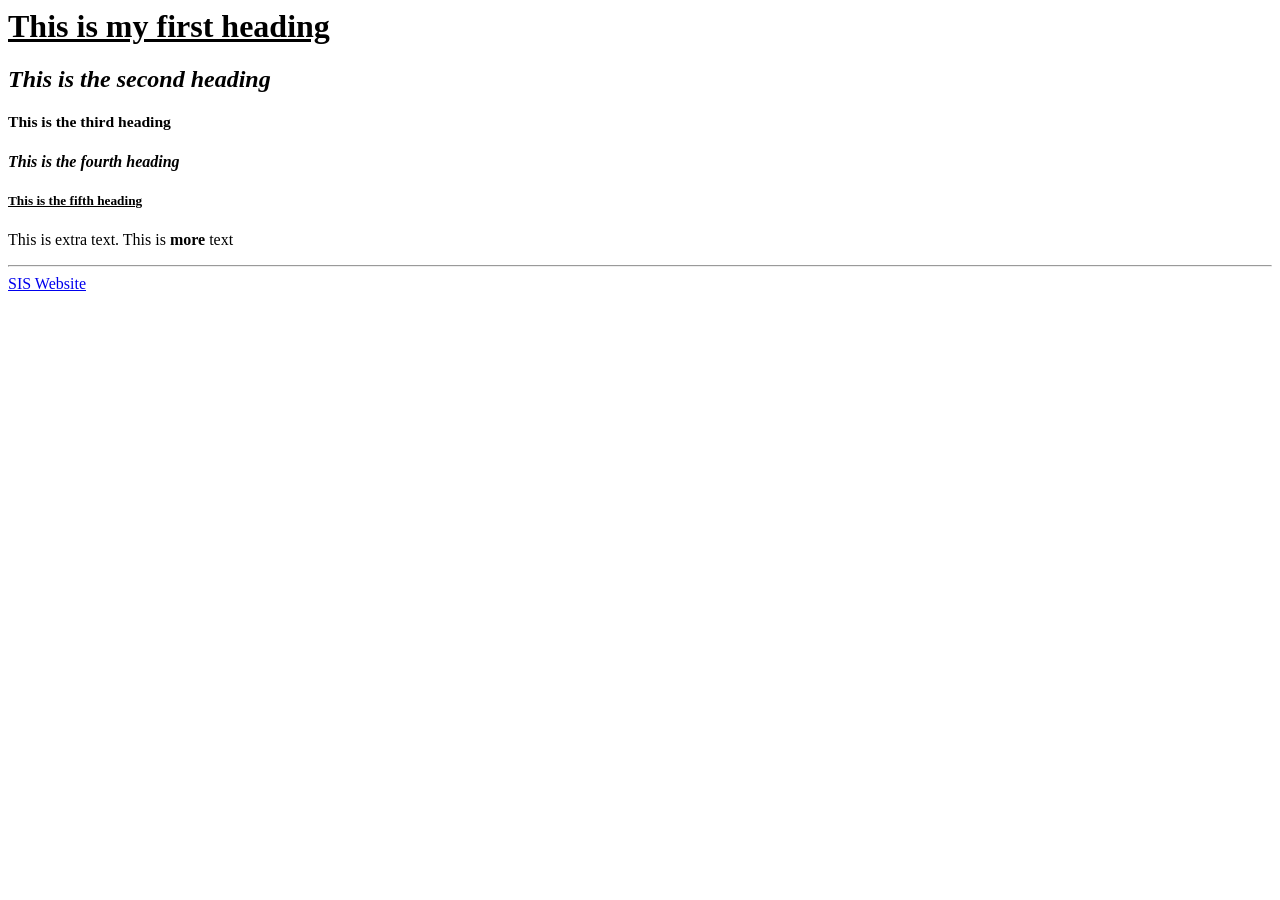
<file: index.html>
<html>
    <head>
<title>This is my practice webpage</title>

    </head>

    <body>
<h1><u>This is my first heading</u></h1>
<h2><em>This is the second heading</em></h2>
<h3><sup>This is the third heading</sup></h3>
<h4><i>This is the fourth heading</i></h4>
<h5><b><u>This is the fifth heading</u></b></h5>
<p>This is extra text. This is <b>more</b> text</p>
<hr>

<a href="Assets/Assets Subfolder/about.html" target="_blank" title="this is a tooltip"> SIS Website</a>

        </body>  
</html>
</file>
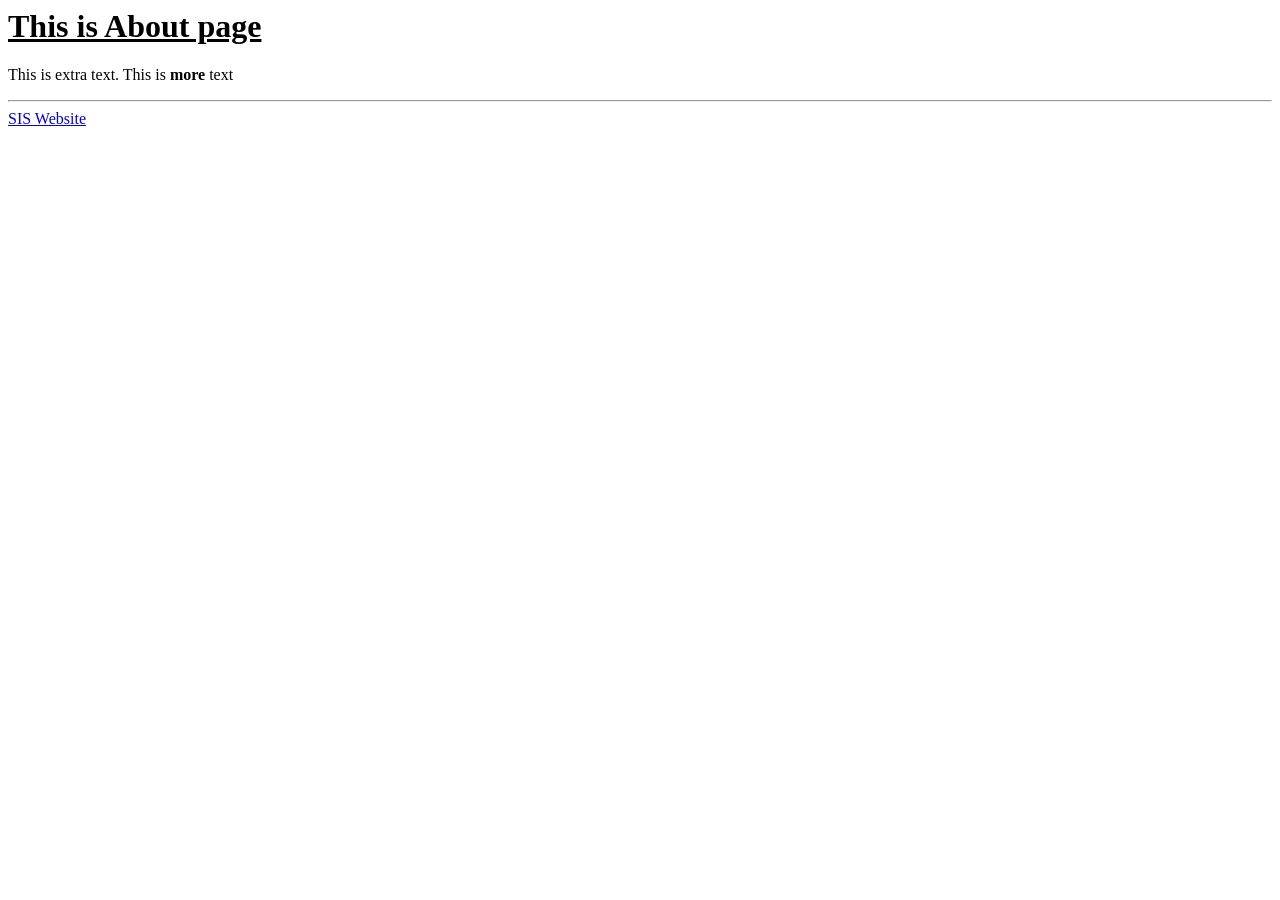
<file: Assets/Assets Subfolder/about.html>
<html>
    <head>
<title>About Page</title>

    </head>

    <body>
<h1><u>This is About page</u></h1>

<p>This is extra text. This is <b>more</b> text</p>
<hr>

<a href="../" target="_blank" title="this is a tooltip"> SIS Website</a>

        </body>  
</html>
</file>
